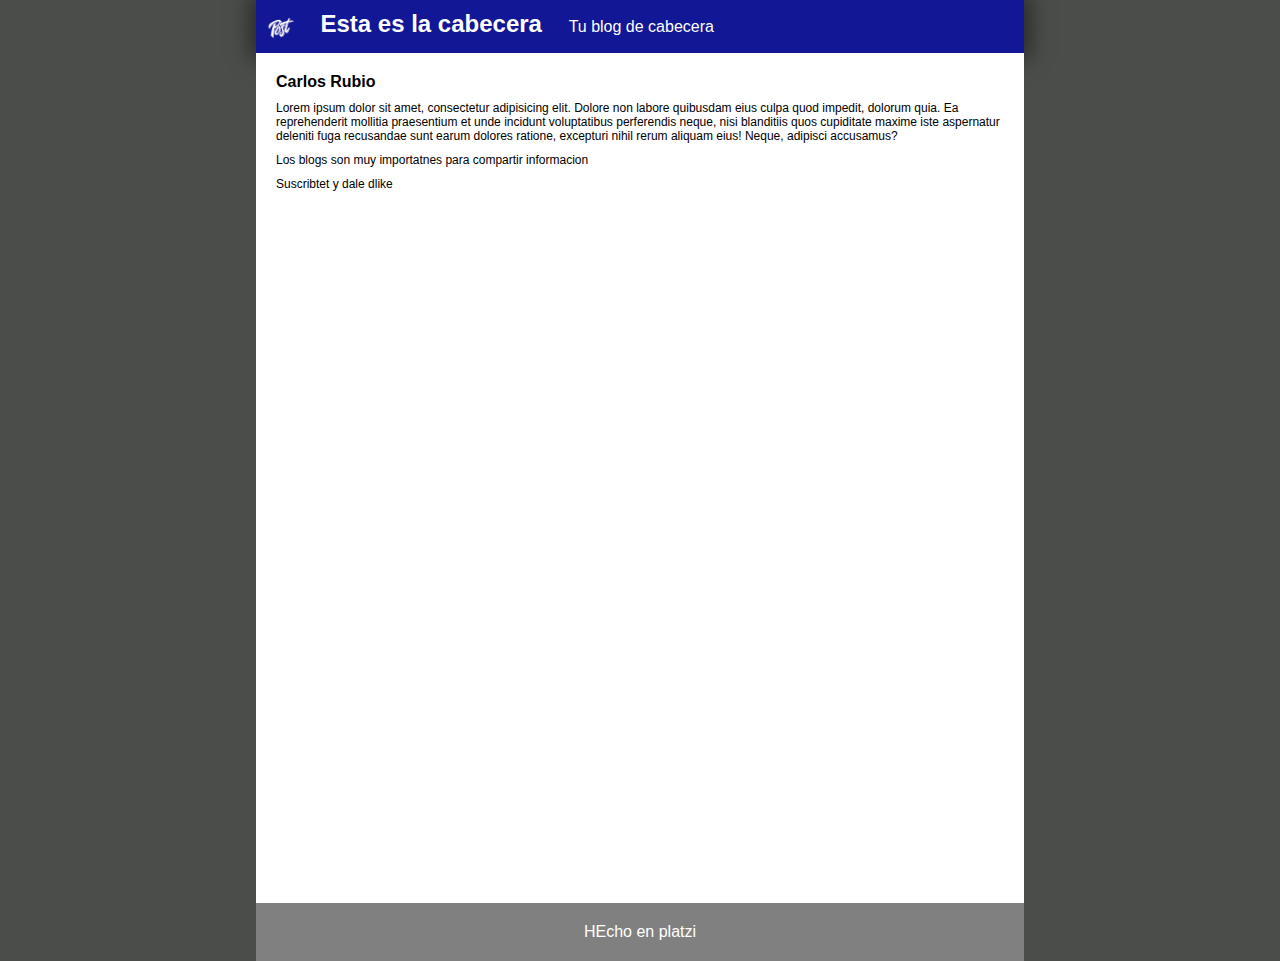
<file: index.html>
<!DOCTYPE html>
<html lang="en">
<head>
    <meta charset="UTF-8">
    <meta http-equiv="X-UA-Compatible" content="IE=edge">
    <meta name="viewport" content="width=device-width, initial-scale=1.0">
    <title>Bienvenidos al blog 2.0</title>
    <link rel="stylesheet" href="./css/mani.css">
</head>
<body>

    <div class="container">
        <div class="cabecera">
            <img class="logo" src="./imagenes/logo.png">
            <p>Esta es la cabecera <span>Tu blog de cabecera</span></p>
        </div>
        <div class="post">
            <h1>Carlos Rubio</h1>
            <p>Lorem ipsum dolor sit amet, consectetur adipisicing elit. Dolore non labore quibusdam eius culpa quod impedit, dolorum quia. Ea reprehenderit mollitia praesentium et unde incidunt voluptatibus perferendis neque, nisi blanditiis quos cupiditate maxime iste aspernatur deleniti fuga recusandae sunt earum dolores ratione, excepturi nihil rerum aliquam eius! Neque, adipisci accusamus?</p>
            <p>Los blogs son muy importatnes para compartir informacion</p>
            <p>
                Suscribtet y dale dlike
            </p>
        </div>
        <div class="footer">
            <p>HEcho en platzi</p>
        </div>
    </div>
</body>
</html>
</file>
<file: css/mani.css>
*{
    margin: 0;
    padding: 0;
    box-sizing: border-box;
}
html{
    font-family: Arial;
}

body{
    background: rgb(74, 77, 74);
}
.container{
    margin: 0 auto;
    width: 60%;
    /* border: 1px solid rgba(0, 0, 0, 0.802); */
    min-height: 100vh;
    /* padding-bottom: 10px; */
}
.post{
    background: white;
    padding: 20px;
    min-height: calc(100vh - 50px);

}

.post h1{
    font-size: 16px;
}
.post p{
    margin-top: 10px;
    font-size: 12px;
}
.cabecera{
    width: 100%;
    /* height: 50px; */
    background: rgba(6, 12, 165, 0.83);
    /* position: relative; */
    padding: 10px;
    box-shadow: 0 0 20px 5px rgba(0,0,0,0.5);
}
.cabecera p{
    /* position: relative; */
    /* top: 50%; */
    /* transform: translateY(-50%); */
    
    display: inline-block;
    color: rgb(255, 255, 255);
    font-weight: bold;
    font-size: 24px;
    margin-left: 20px;
}

.cabecera p span{
    color: #fff;
    font-size: 16px;
    margin-left: 20px;   
    font-weight: 100;
}
.logo{
    width: 30px;
    display: inline-block;
    vertical-align: middle;
}
.footer{
    width: 100%;
    padding: 20px;
    background: grey;

}
.footer p{
    text-align: center;
    color: #fff;
}
</file>
